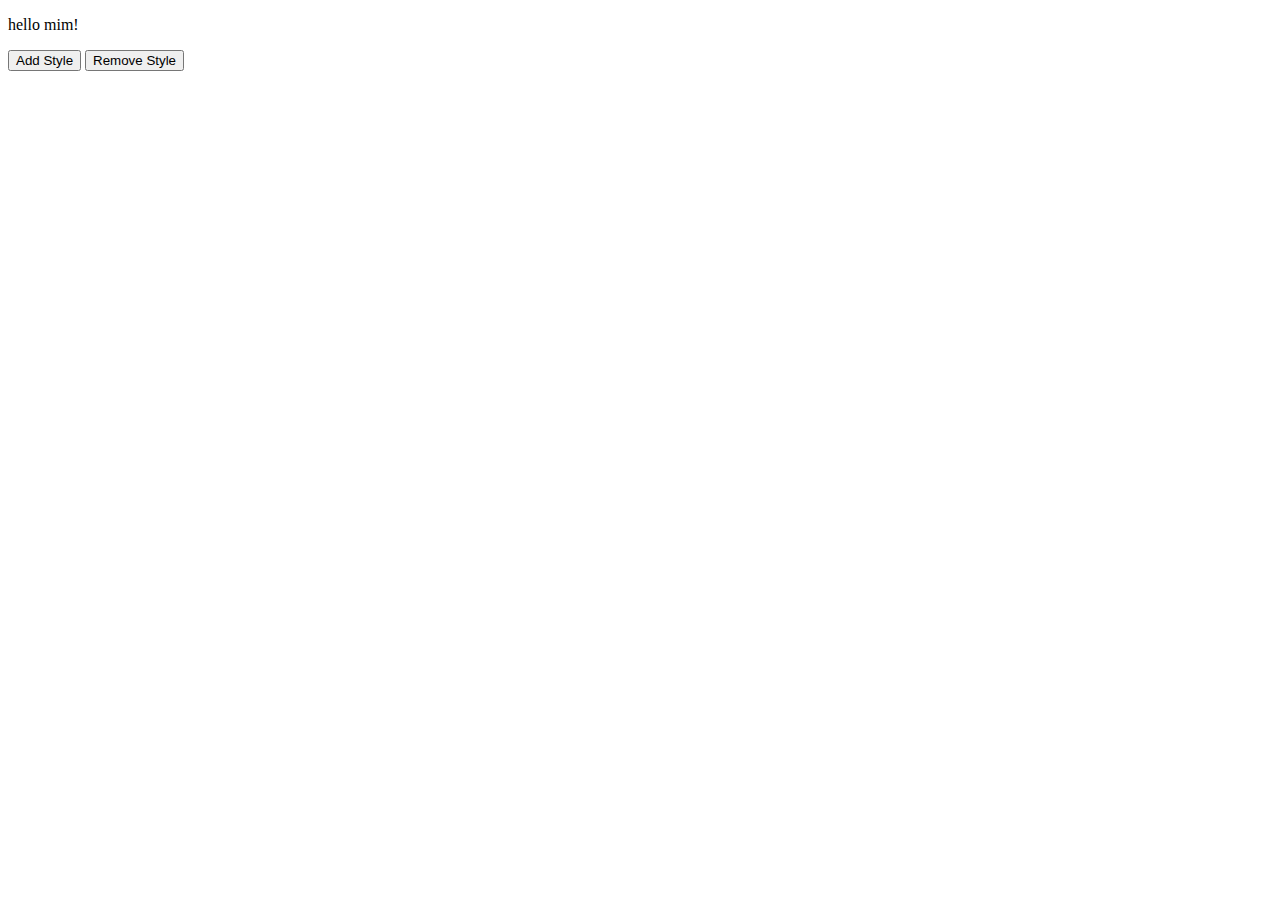
<file: Changing CSS style/index.html>
<!DOCTYPE html>
<html lang="en">
<head>
    <meta charset="UTF-8">
    <meta http-equiv="X-UA-Compatible" content="IE=edge">
    <meta name="viewport" content="width=device-width, initial-scale=1.0">
    <link rel="stylesheet" href="style.css">
    <title>Changing Style</title>
</head>
<body>

    <p id="pid"> hello mim! </p>
    <button onclick="addS()">Add Style</button>
    <button onclick="removeS()">Remove Style</button>

    <script src="index.js"></script>
</body>
</html>
</file>
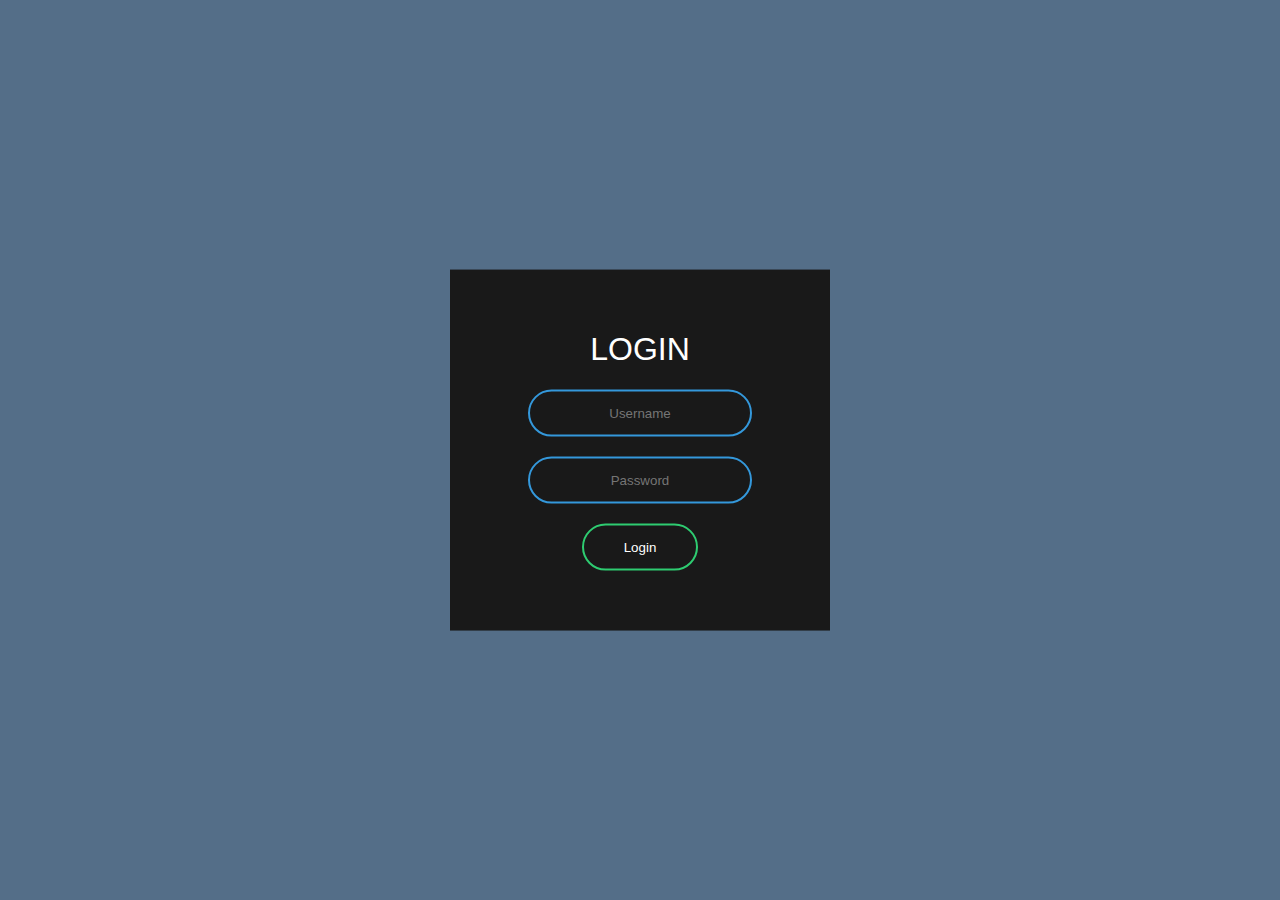
<file: Login Form (Animated) Using  HTML & CSS/index.html>
<!DOCTYPE html>
<html lang="en">
<head>
    <meta charset="UTF-8">
    <meta http-equiv="X-UA-Compatible" content="IE=edge">
    <meta name="viewport" content="width=<device-width>, initial-scale=1.0">
    <title>Log in form</title>
    <link rel="stylesheet" href="style.css">
</head>
<body>

    <form class="box" action="index.html" method="post">
        <h1>Login</h1>
        <input type="text" name="" placeholder="Username">
        <input type="password" name="" placeholder="Password">
        <input type="submit" name="" value="Login">
        
    </form>
    
</body>
</html>
</file>
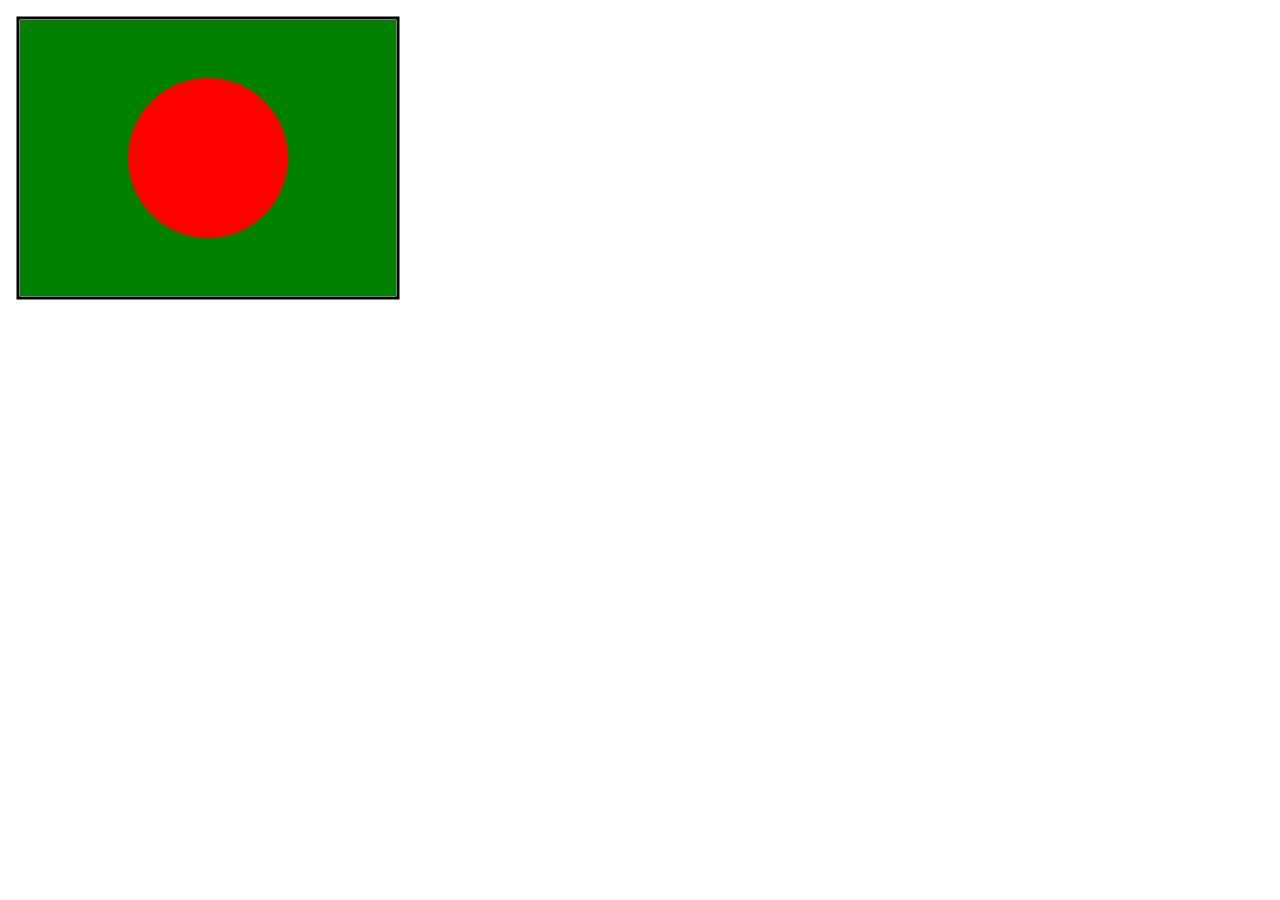
<file: Canvas drawing graphice on web page/canvas.html>
<!DOCTYPE html>
<html lang="en">
<head>
    <meta charset="UTF-8">
    <meta http-equiv="X-UA-Compatible" content="IE=edge">
    <meta name="viewport" content="width=device-width, initial-scale=1.0">
    <title>Canvas</title>
</head>
<body>
    <canvas id ="mycanvas" width="400" height="300"></canvas>

    <script src="canvas.js" type ="text/javascript"></script>
    
</body>
</html>
</file>
<file: Changing CSS style/style.css>
.pera-style{
    color: rgb(50, 53, 221);
    font-size: 4rem;
    font-weight: bold;
    font-style: italic;
}
</file>
<file: Login Form (Animated) Using  HTML & CSS/style.css>
body
{
    margin: 0;
    padding: 0;
    font-family: sans-serif;
    background: #546e88;

}

.box{
    width: 300px;
    padding: 40px;
    position: absolute;
    top: 50%;
    left: 50%;
    transform: translate(-50%,-50%);
    background: #191919;
    text-align:center;
}
.box h1{
    color: white;
    text-transform: uppercase;
    font-weight: 500;
}
.box input[type="text"],.box input[type="password"]{
border: 0;
background: none;
display: block;
margin: 20px auto;
text-align: center;
border: 2px solid #3498db;
padding: 14px 10px;
width: 200px;
outline: none;
color: white;
border-radius: 24px;
transition: 0.25s;
}
.box input[type="text"]:focus, .box input[type="password"]:focus
{
    width: 280px;
    border-color: #2ecc71;

}
.box input[type="submit"]{
    border: 0;
background: none;
display: block;
margin: 20px auto;
text-align: center;
border: 2px solid #2ecc71;
padding: 14px 40px;
outline: none;
color: white;
border-radius: 24px;
transition: 0.25s;
cursor: pointer;
}
.box input[type="submit"]:hover{
    background: #2ecc71;
}
</file>
